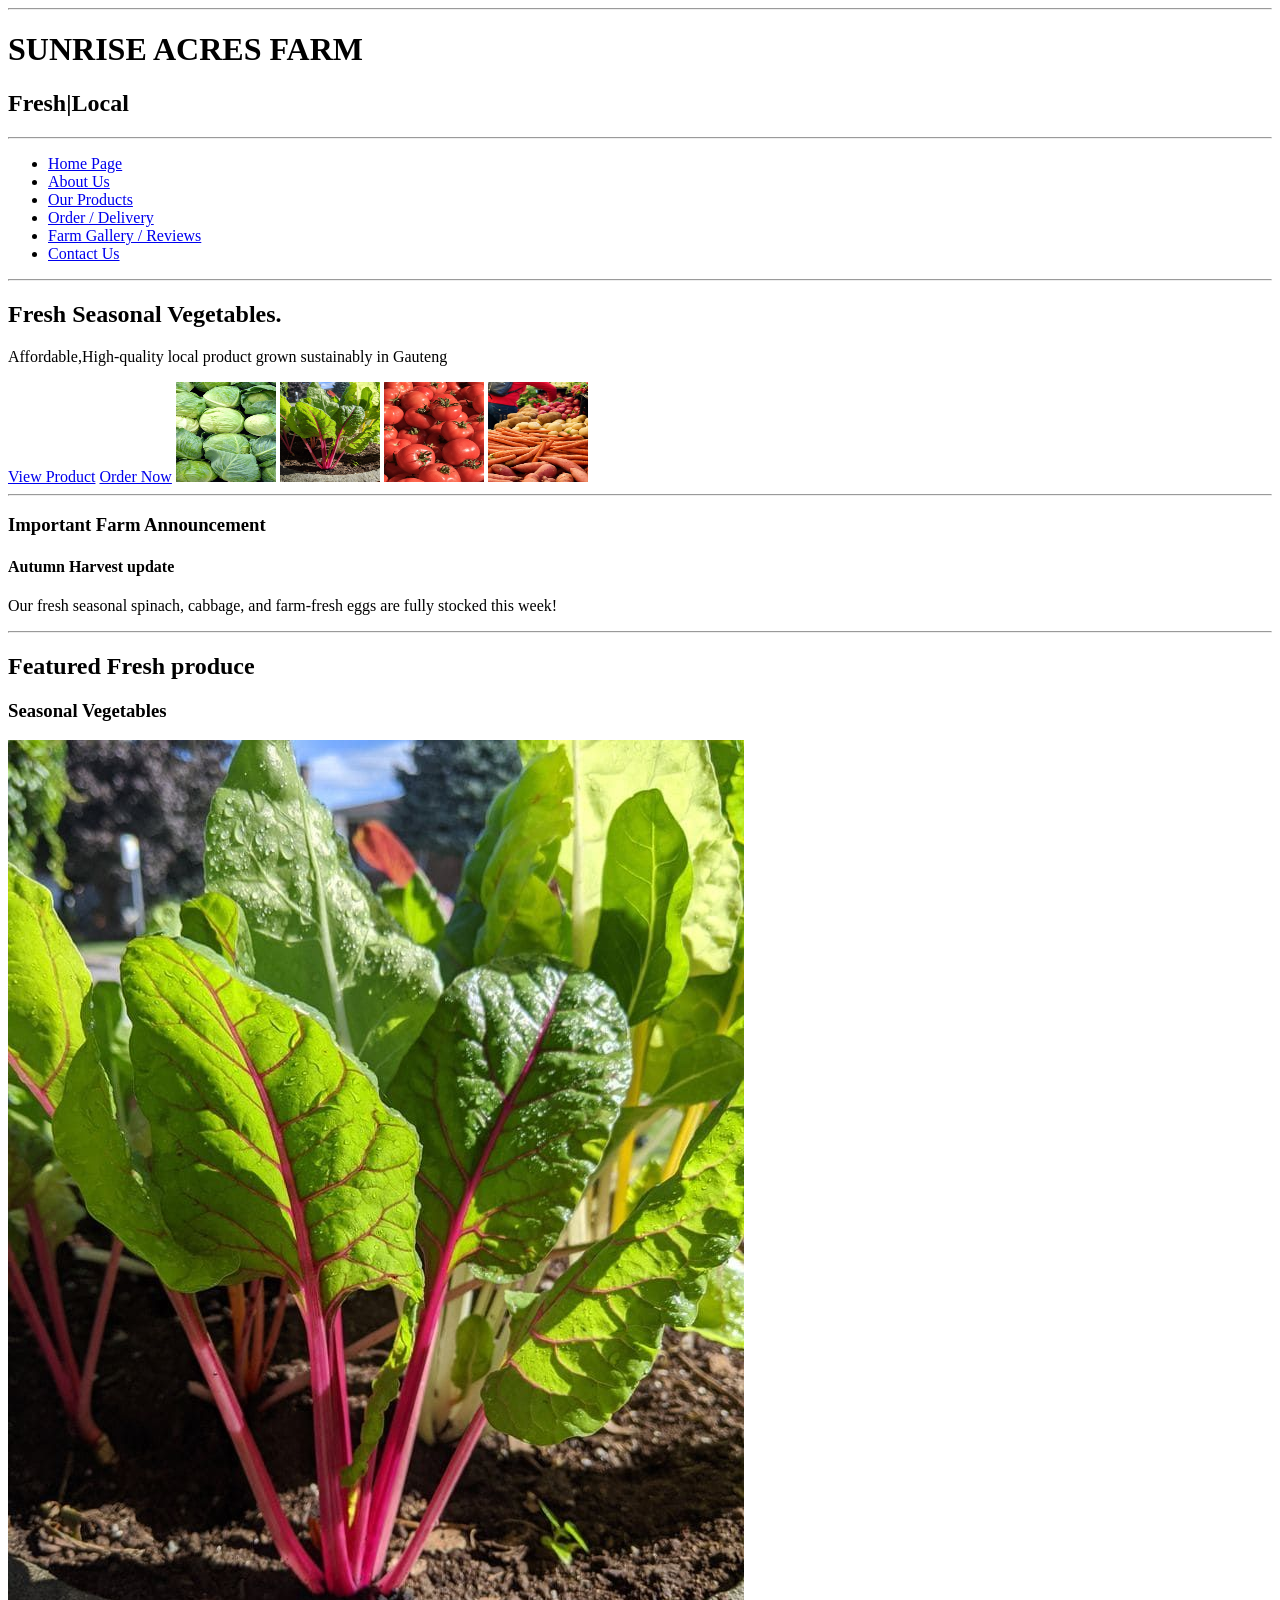
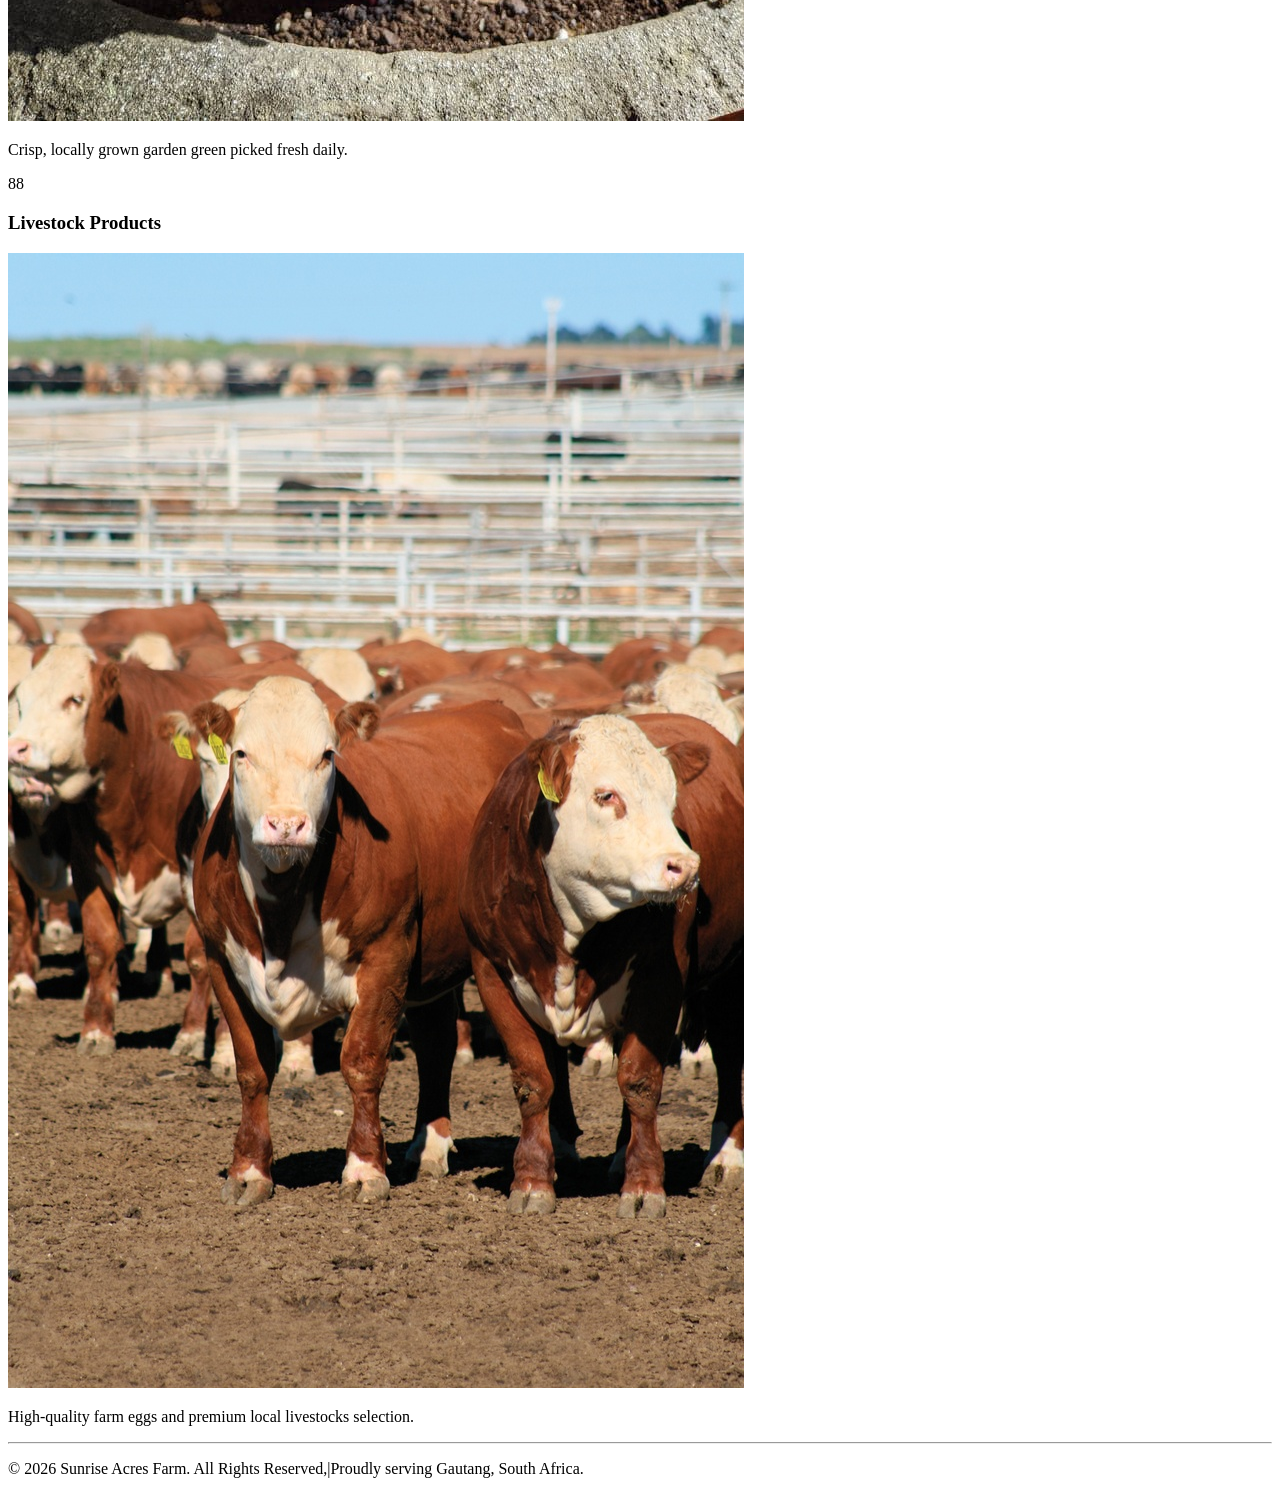
<file: index.html>
<!DOCTYPE html>
<html lang="en">
<head>
    <meta charset="UTF-8">
    <meta name="viewport" content="width=device-width, initial-scale=1.0">
    <title>SUNRISE ACRES FARM</title>

</head>
<body>

<hr>
    <header>
        <div class="logo">
            <h1>SUNRISE ACRES FARM</h1>
            <!--new tagline added cleanly beneath the main heading-->
            <h2 class="hero-tagline">Fresh|Local</h2>
        </div>
<hr>
        <nav>
            <ul> 
            <li><a href="index.html" class="active">Home Page</a></li>
            <li><a href="About_us.html">About Us</a></li>
            <li><a href="Products.html">Our Products</a></li>
            <li><a href="order_delivery.html">Order / Delivery</a></li>
            <li><a href="gallary_reviews.html">Farm Gallery / Reviews</a></li>
            <li><a href="contact_us.html">Contact Us</a></li>
            </ul>
        </nav>
    </header>
<hr>
    <!--Main introduction hero section-->
    <section class="hero-banner">
        <div class="hero-content">
            <h2>Fresh Seasonal Vegetables.</h2>
            <P>Affordable,High-quality local product grown sustainably in Gauteng</P>
            <div class="cta-buttons">
            <a href="products.html" class="btn btn-primary">View Product</a>
            <a href="order_delivery.html" class="btn btn-secondary">Order Now</a>
            <img src="_images\Cabbage.jpg" alt="Cabbage image" height="100px" width="100px">
                <img src="_images\Spinanch.jpg" alt="spinach image" height="100px" width="100px">
                <img src="_images\Tomatoes.jpg" alt="Tomatoes image" height="100px" width="100px">
                <img src="_images\Root vegetables.jpg" alt="Root Vegetables image" height="100px" width="100px">
            </div>
        </div>
    </section>
<hr>
    <!--Important Announcement Board-->
    <section class="Announcement">
        <h3>Important Farm Announcement</h3>
        <div class="announcement-card">
        <h4>Autumn Harvest update</h4>
        <p>Our fresh seasonal spinach, cabbage, and farm-fresh eggs are fully stocked this week!</p>
        </div>
    </section>
<hr>
    <!--Featured produce grid preview-->
    <main class="featured-produce">
        <h2>Featured Fresh produce</h2>
        <div class="grid-container">
            <div class="produce-card">
                <h3>Seasonal Vegetables</h3>
                <img src="_images\Spinanch.jpg" alt="fresh green spinach leaves">
                <p>Crisp, locally grown garden green picked fresh daily.</p>
            </div>
            <div class="produce-card">88
                <h3>Livestock Products</h3>
                <img src="_images\Cows.jpg" alt="farm livestock products">
                <p>High-quality farm eggs and premium local livestocks selection.</p>
            </div>
        </div>
    </main>
<hr>
<!--Global Footer-->
<footer>
    <p>&copy; 2026 Sunrise Acres Farm. All Rights Reserved,|Proudly serving Gautang, South Africa.</p>
</footer>
</body>
</html>
</file>
